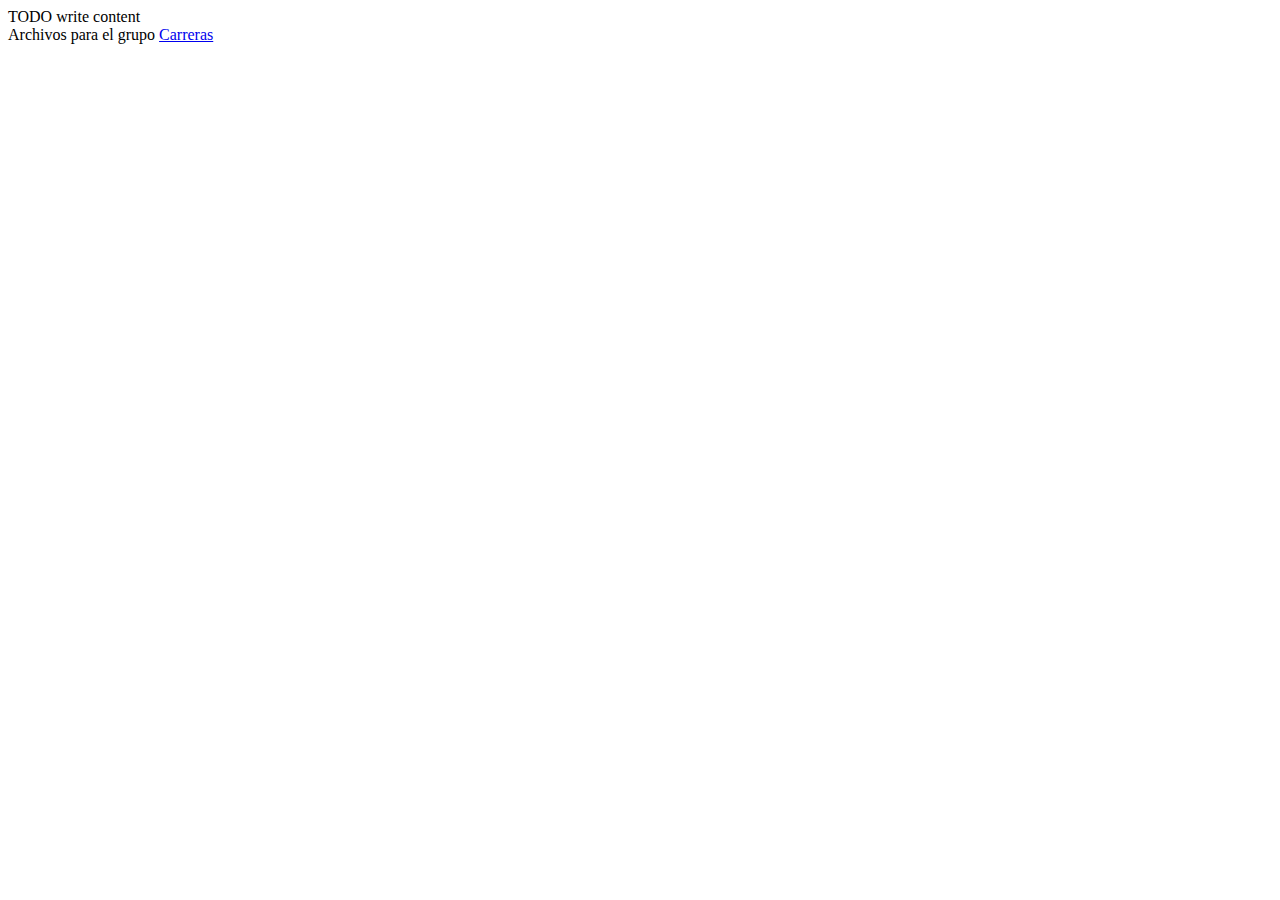
<file: src/main/webapp/WEB-INF/templates/grupos.html>
<!DOCTYPE html>
<!--
To change this license header, choose License Headers in Project Properties.
To change this template file, choose Tools | Templates
and open the template in the editor.
-->
<html xmlns="http://www.w3.org/1999/xhtml"
          xmlns:th="http://www.thymeleaf.org"
          xmlns:sec="http://www.thymeleaf.org/thymeleaf-extras-springsecurity4">
    <head>
        <title>TODO supply a title</title>
        <meta charset="UTF-8"/>
        <meta name="viewport" content="width=device-width, initial-scale=1.0"/>
    </head>
    <body>
        <div>TODO write content</div>
        Archivos para el grupo <span th:text="${nombre}"/>
        <a href="/get_materia_carrera">Carreras</a>
    </body>
</html>
</file>
